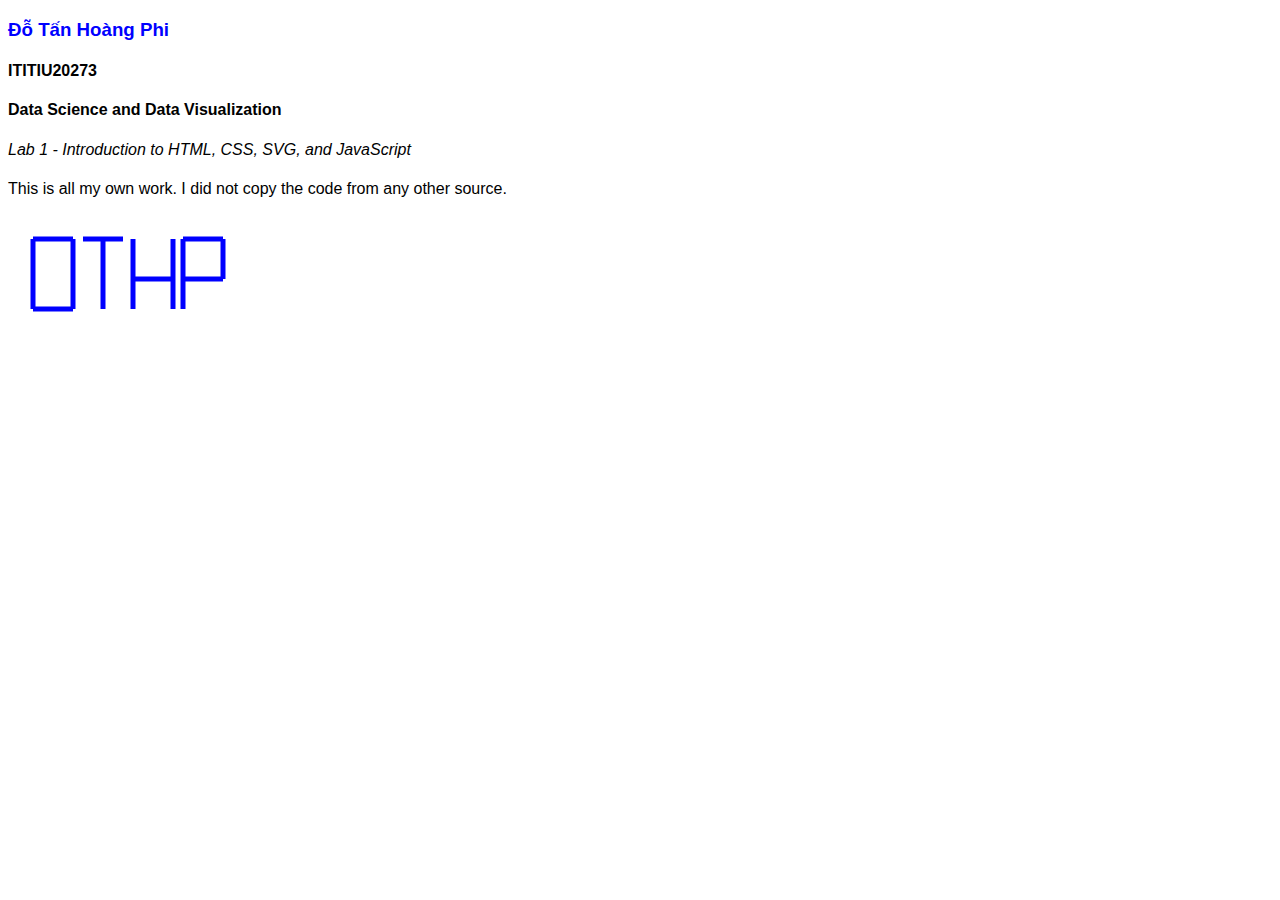
<file: lab1-Đỗ Tấn Hoàng Phi-ITITIU20273-DSDV/index.html>
<!DOCTYPE html>
<html lang="en">
<head>
    <meta charset="UTF-8">
    <meta name="viewport" content="width=device-width, initial-scale=1.0">
    <title>Lab 1</title>
    <link rel="stylesheet" type="text/css" href="main.css">
</head>
<body>
    <h3>Đỗ Tấn Hoàng Phi</h3>
    <h4>ITITIU20273</h4>
    <h4 class="course-title">Data Science and Data Visualization</h4>
    <h4 class="lab-title">Lab 1 - Introduction to HTML, CSS, SVG, and JavaScript</h4>
    <p>This is all my own work. I did not copy the code from any other source.</p> 
    <svg id="initials" width="250" height="150">
            
            <line x1="25" y1="25" x2="25" y2="95" stroke="blue" stroke-width="5"/>
            <line x1="25" y1="25" x2="65" y2="25" stroke="blue" stroke-width="5"/>
            <line x1="25" y1="95" x2="65" y2="95" stroke="blue" stroke-width="5"/>
            <line x1="65" y1="25" x2="65" y2="95" stroke="blue" stroke-width="5"/>

            
            <line x1="75" y1="25" x2="115" y2="25" stroke="blue" stroke-width="5"/>
            <line x1="95" y1="25" x2="95" y2="95" stroke="blue" stroke-width="5"/>

            
            <line x1="125" y1="25" x2="125" y2="95" stroke="blue" stroke-width="5"/>
            <line x1="125" y1="65" x2="165" y2="65" stroke="blue" stroke-width="5"/>
            <line x1="165" y1="25" x2="165" y2="95" stroke="blue" stroke-width="5"/>

            
            <line x1="175" y1="25" x2="175" y2="95" stroke="blue" stroke-width="5"/>
            <line x1="175" y1="25" x2="215" y2="25" stroke="blue" stroke-width="5"/>
            <line x1="175" y1="65" x2="215" y2="65" stroke="blue" stroke-width="5"/>
            <line x1="215" y1="25" x2="215" y2="65" stroke="blue" stroke-width="5"/>
      </svg>
</body>
</html>
</file>
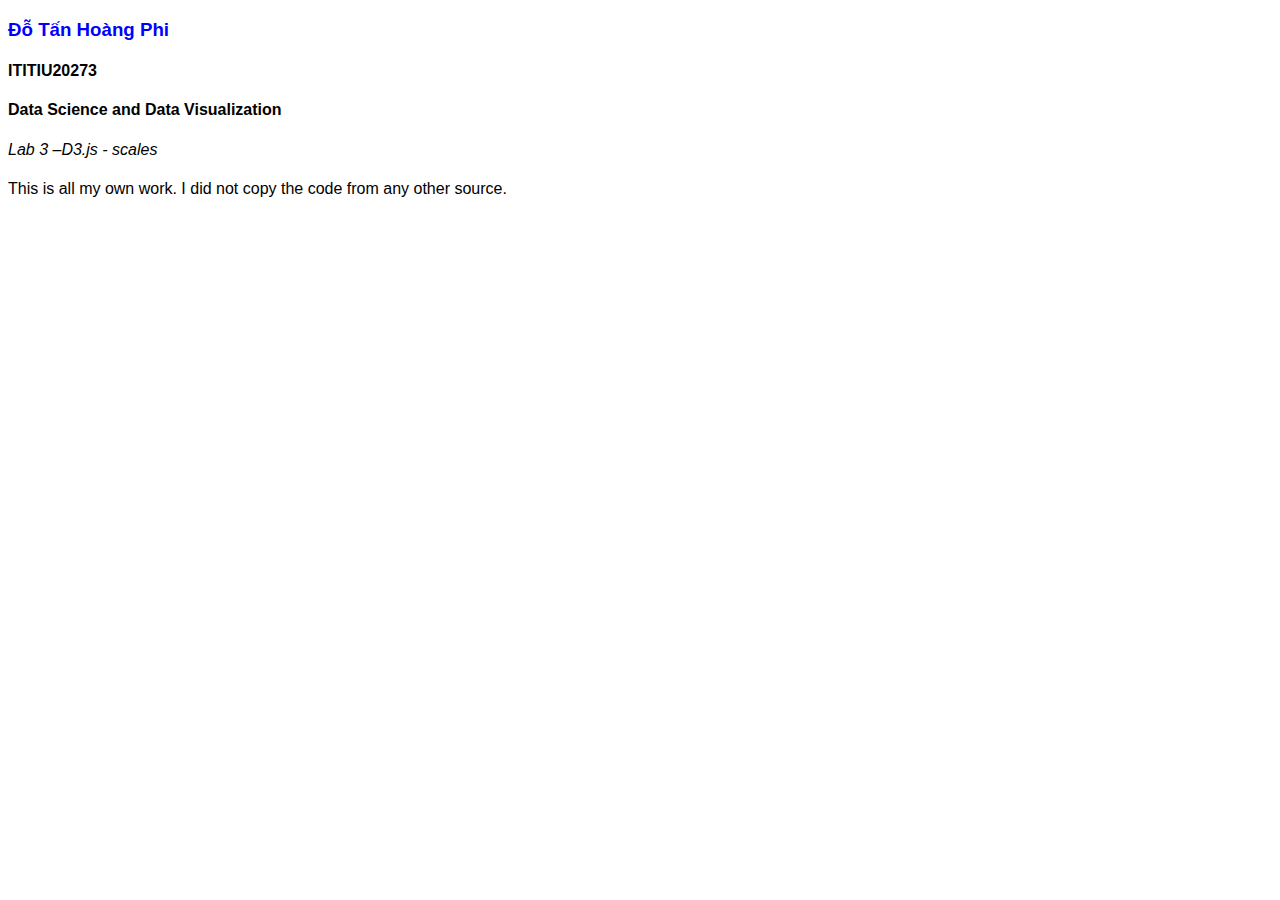
<file: lab3-Đỗ Tấn Hoàng Phi - ITITIU20273/index.html>
<!DOCTYPE html>
<html lang="en">
<head>
    <meta charset="UTF-8">
    <meta name="viewport" content="width=device-width, initial-scale=1.0">
    <title>Scatterplot – population vs GRPD</title>
    <link rel="stylesheet" href="main.css">
    <script src="https://d3js.org/d3.v6.js" charset="utf-8"></script>
</head>
<body>

    <h3>Đỗ Tấn Hoàng Phi</h3>
    <h4>ITITIU20273</h4>
    <h4 class="course-title">Data Science and Data Visualization</h4>
    <h4 class="lab-title">Lab 3 –D3.js - scales</h4>
    <p>This is all my own work. I did not copy the code from any other source.</p>
    <div id="scatterplot"></div>
    <script>

        const margin = { top: 20, right: 40, bottom: 50, left: 90 };
        const width = 1000 - margin.left - margin.right;
        const height = 600 - margin.top - margin.bottom;

        const colorScale = d3.scaleOrdinal(d3.schemeCategory10);

        const svg = d3
        .select("#scatterplot")
        .append("svg")
        .attr("width", width+ 150 + margin.left + margin.right)
        .attr("height", height+ 700 + margin.top + margin.bottom)
        .append("g")
        .attr("transform", "translate(" + margin.left + "," + margin.top + ")");

        function rowConverter(R) {
        return {
          province: R.province,
          population: +R.population,
          grpd_vnd: parseFloat(R["GRDP-VND"]),
          area: +R.area,
          density: +R.density
        };
        }

        d3.csv("https://tungth.github.io/data/vn-provinces-data.csv",rowConverter
        ).then((data) => {
        console.log(data);
        drawScatterplot(data);
        });

        function drawScatterplot(data) {
        const xScale = d3
          .scaleLinear()
          .domain([0, d3.max(data, (d) => d.population)])
          .range([0, width]);

        const yScale = d3.scaleLinear().domain([0, 200]).range([height, 0]);

        const areaScale = d3
          .scaleSqrt()
          .domain([10, d3.max(data, (d) => d.area)])
          .range([50, 500]);

        
        const circle = svg
          .selectAll(".circle")
          .data(data)
          .enter()
          .append("circle")
          .attr("cx", (d) => xScale(d.population))
          .attr("cy", (d) => yScale(d.grpd_vnd))
          .attr("r", (d) => Math.sqrt(areaScale(d.area) / Math.PI))
          .attr("fill", (d) => colorScale(d.density))
          .attr("opacity", (d) => 0.9)
          .attr("stroke", "black"); 

        const text = svg
          .selectAll(".text")
          .data(data)
          .enter()
          .append("text")
          .attr("x", (d) => xScale(d.population))
          .attr("y", (d) => yScale(d.grpd_vnd))
          .attr("dy", "-1em")  
          .attr("dx", "1em")  
          .attr("font-size", "10px")
          .attr("fill", "black")
          .attr("font-weight", "bold")
          .text((d, i) => i+1); 


        const legend = svg
          .selectAll(".legend")
          .data(data.map((d) => d.province)) 
          .enter()
          .append("g")
          .attr("class", "legend")
        //   .attr("stroke","gray")
          .attr("opacity", (d) => 1)
          .attr("transform", (d, i) => "translate(150," + i * 20 + ")");

        legend
          .append("rect")
          .attr("x", width - 18)
          .attr("width", 18)
          .attr("height", 18)
          .style("fill", (d, i) => colorScale(data[i].density));

        legend
          .append("text")
          .attr("x", width - 24)
          .attr("y", 9  )
          .attr("dy", ".35em")
          .style("text-anchor", "end")
          .text((d) => d);
        
        legend
          .append("text")
          .attr("x", width + 30)  
          .attr("y", 9)
          .attr("dy", ".35em")
          .style("text-anchor", "end")
          .text((d, i) => i+1);

        
        
        const xAxis = d3.axisBottom(xScale);
        const yAxis = d3.axisLeft(yScale);

        
        svg
          .append("g")
          .attr("transform", "translate(0," + height + ")")
          .call(xAxis)
          .append("text")
          .attr("x", width / 2)
          .attr("y", margin.bottom - 10)
          .attr("dy", "0.8em");

        svg
          .append("g")
          .call(yAxis)
          .append("text")
          .attr("transform", "rotate(-90)")
          .attr("x", -height / 2)
          .attr("y", -margin.left + 15)
          .attr("dy", "0.8em");

        
        svg
          .append("text")
          .attr("x", width / 2)
          .attr("y", height + margin.bottom - 10)
          .style("text-anchor", "middle")
          .text("Population (million)")
          .style("fill","red");

        svg
          .append("text")
          .attr("transform", "rotate(-90)")
          .attr("x", -height / 2)
          .attr("y", -margin.left + 15)
          .attr("dy", "0.8em")
          .style("text-anchor", "middle")
          .style("fill","red")
          .text("GRDP-VND (million VND/person/year)");
        svg
          .append("text")
          .attr("x", width / 2)
          .attr("y", -margin.top / 3.5)
          .style("text-anchor", "middle")
          .style("font-size", "15px")
          .style("font-weight", "italic")
          .style("fill","red")
          .text("Scatterplot of Population and GRPD-VND");
      }
    </script>
</body>
</html>
</file>
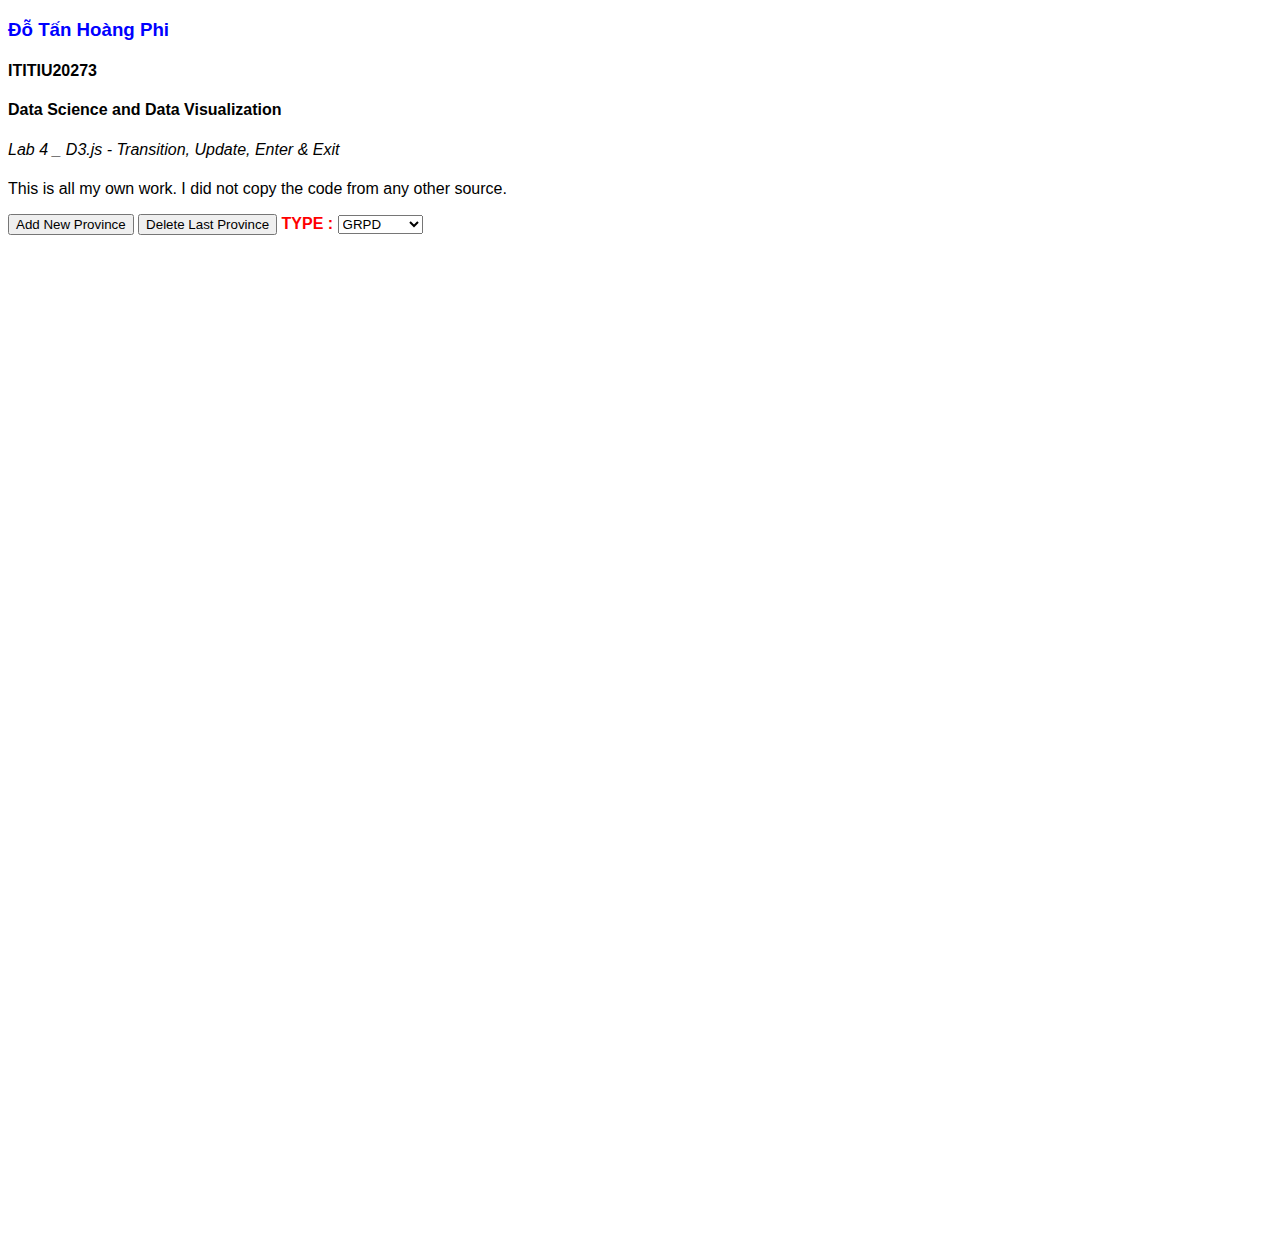
<file: lab4-Đỗ Tấn Hoàng Phi-ITITIU20273-DSDV/index.html>
<!DOCTYPE html>
<html lang="en">
<head>
    <meta charset="UTF-8">
    <meta name="viewport" content="width=device-width, initial-scale=1.0">
    <title>Lab 4</title>
    <link rel="stylesheet" href="main.css">
    <script src="https://d3js.org/d3.v6.js" charset="utf-8"></script>
</head>
<body onload="checkCookie()">
    <h3>Đỗ Tấn Hoàng Phi</h3>
    <h4>ITITIU20273</h4>
    <h4 class="course-title">Data Science and Data Visualization</h4>
    <h4 class="lab-title">Lab 4 _ D3.js - Transition, Update, Enter & Exit</h4>
    <p>This is all my own work. I did not copy the code from any other source.</p>
    <button onclick="addNewProvince()">Add New Province</button>
    <button onclick="deleteNewProvince()">Delete Last Province</button>
    <label class="type" for="sortCriteria">TYPE :</label>
    <select id="sortCriteria" onchange="updateChartWithAnimation()">
        <option value="GRPD">GRPD</option>
        <option value="area">Area</option>
        <option value="population">Population</option>
        <option value="density">Density</option>
    </select>
    <br />
    <svg id="plot" width="1100" height="1000"></svg>
    <script>
        var margin = { top: 20, right: 20, bottom: 50, left: 100 };
        var width = 800 - margin.left - margin.right;
        var height = 400 - margin.top - margin.bottom;
        var svg = d3
        .select("#plot")
        .append("g")
        .attr("transform", "translate(" + margin.left + "," + margin.top + ")");
        var data;
        d3.csv(
            "https://tungth.github.io/data/vn-provinces-data.csv",
            function (row) {
                return {
                    Province: row["province"],
                    GRPD: parseFloat(row["GRDP-VND"]),
                    area: +row.area,
                    population: +row.population,
                    density: +row.density,
                };
            }
            ).then(function (initialData) {
                initialData.sort(function (a, b) {
                    return b.GRPD - a.GRPD;
                    return b.area - a.area; 
                });
                data = initialData.slice(0, parseInt(getCookie("limit")));
                updateChart();
            });
            function updateChart() {
                var sortCriteria = document.getElementById("sortCriteria").value;

                data.sort(function (a, b) {
                    return b[sortCriteria] - a[sortCriteria];
                });

                var colorScale = d3.scaleSequential(d3.interpolateReds)
                .domain([d3.min(data, d => d[sortCriteria]), d3.max(data, d => d[sortCriteria])]);

                var xScale = d3
                .scaleLinear()
                .domain([
                    0, d3.max(data, (d) => {
                        return d[sortCriteria];
                    }),
                ])
                .range([0, width + 200]);
                var yScale = d3
                .scaleBand()
                .domain(
                    data.map((d) => {
                    return d.Province;
                    })
                )
                .range([height, 0])
                .padding(0.1);
                svg.selectAll(".bar").remove();
                svg.selectAll(".label").remove();

                svg
                .selectAll(".bar")
                .data(data)
                .enter()
                .append("rect")
                .attr("class", "bar")
                .attr("x", 0)
                .attr("fill", (d) => colorScale(d[sortCriteria]))
                .attr("y", (d) => yScale(d.Province))
                .transition()
                .attr("width", (d) => xScale(d[sortCriteria]))
                .duration(500)
                .delay((d, i) => i * 50)
                .attr("height", yScale.bandwidth());
                svg
                .selectAll(".label")
                .data(data)
                .enter()
                .append("text")
                .attr("class", "label")
                .attr("x", (d) => {
                    return xScale(d[sortCriteria]) + 10;
                })
                .attr("y", (d) => {
                    return yScale(d.Province) + yScale.bandwidth() / 2;
                })
                .style("font-size", "12px")
                .text((d) => {
                    return d[sortCriteria];
                });
                var xAxis = d3.axisBottom(xScale).ticks(5);
                var yAxis = d3.axisLeft(yScale);

                svg
                .append("g")
                .attr("class", "x-axis")
                .attr("transform", "translate(0," + height + ")")
                .call(xAxis);

                svg.append("g").attr("class", "y-axis").call(yAxis);

                svg
                .append("text")
                .attr("class", "x-label")
                .attr("text-anchor", "middle")
                .attr("x", width / 2)
                .attr("y", height + margin.top + 20)
                .text(sortCriteria.toUpperCase()+" in VND");

                svg
                .append("text")
                .attr("class", "y-label")
                .attr("text-anchor", "middle")
                .attr("transform", "rotate(-90)")
                .attr("x", -height / 2)
                .attr("y", -margin.left + 20)
                .attr("fill", "red")
                .text("Sorted by GRPD in VND");
            }

            //add function to display
              
            function addNewProvince() {
                let ValinCookie = parseInt(getCookie("limit"));
                updateCookieValue("limit", ValinCookie + 1, 30);
                window.location.reload();
                updateChart(sortCriteria);

            }
            function deleteNewProvince() {
                let ValinCookie = parseInt(getCookie("limit"));
                updateCookieValue("limit", ValinCookie - 1, 30);
                window.location.reload();
                updateChart(sortCriteria);
            }
            
            function setCookie(cname, cvalue, exdays) {
                const d = new Date();
                d.setTime(d.getTime() + exdays * 24 * 60 * 60 * 1000);
                let expires = "expires=" + d.toUTCString();
                document.cookie = cname + "=" + cvalue + ";" + expires + ";path=/";
            }
            function getCookie(cname) {
                let name = cname + "=";
                let decodedCookie = decodeURIComponent(document.cookie);
                let ca = decodedCookie.split(";");
                for (let i = 0; i < ca.length; i++) {
                let c = ca[i];
                while (c.charAt(0) == " ") {
                    c = c.substring(1);
                }
                if (c.indexOf(name) == 0) {
                    return c.substring(name.length, c.length);
                }
                }
                return "";
            }
            function checkCookie() {
                let limit = getCookie("limit");
                if (limit != "") {
                //alert("This is the certain limit:  " + limit);
                var CertainLimit = limit;
                console.log(CertainLimit);
                } else {
                setCookie("limit", 20, 30);
                }
            }
            function updateCookieValue(cookieName, newValue, daysToExpire) {
                let currentValue = getCookie(cookieName);
                currentValue = newValue;
                setCookie(cookieName, currentValue, daysToExpire);
            }
            function deleteChart() {
                svg.selectAll(".bar").remove();
                svg.selectAll(".label").remove();
                svg.selectAll(".x-axis").remove();
                svg.selectAll(".y-axis").remove();
                svg.selectAll(".x-label").remove();
                svg.selectAll(".y-label").remove();
            }
            function createNewChart() {
                data = data.slice(0, parseInt(getCookie("limit")));
                updateChart();
            }
            function updateChartWithAnimation() {
                deleteChart();
                sortCriteria = document.getElementById("sortCriteria").value;
                createNewChart();
            }
    </script>
</body>
</html>
</file>
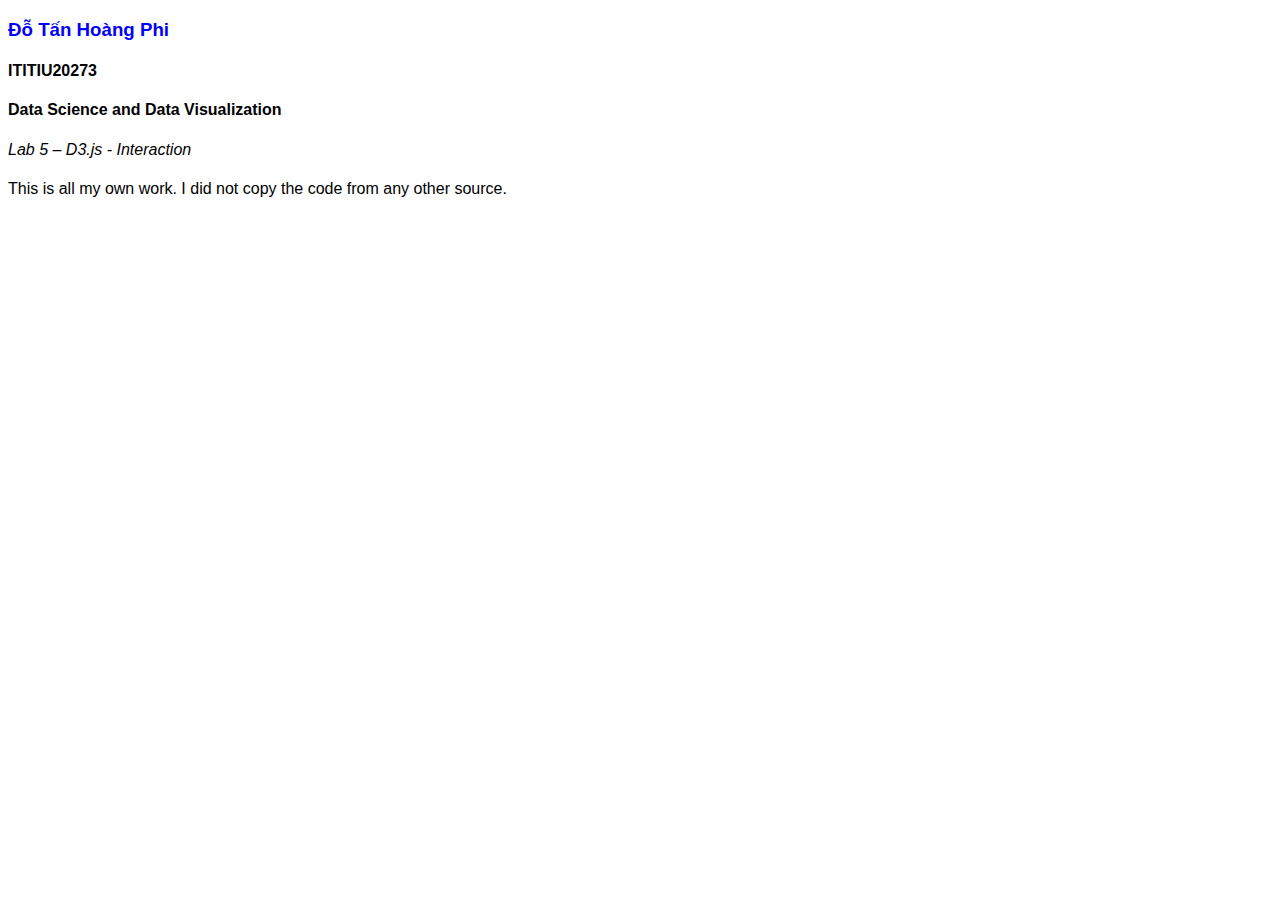
<file: lab5-Đỗ Tấn Hoàng Phi-ITITIU20273-DSDV/index.html>
<!DOCTYPE html>
<html>
<head>
  <meta charset="UTF-8">
  <meta name="viewport" content="width=device-width, initial-scale=1.0">
  <title>Lab 5</title>
  <link rel="stylesheet" href="main.css">
  <script src="https://d3js.org/d3.v7.min.js"></script>
</head>
<body>
  <h3>Đỗ Tấn Hoàng Phi</h3>
  <h4>ITITIU20273</h4>
  <h4 class="course-title">Data Science and Data Visualization</h4>
  <h4 class="lab-title">Lab 5 – D3.js - Interaction</h4>
  <p>This is all my own work. I did not copy the code from any other source.</p>
  <div id="tooltip" style="position: absolute; opacity: 0;"></div>

  <script>
    
    var margin = {
      top: 20,
      right: 20,
      bottom: 40,
      left: 40
    };
    var width = 800 - margin.left - margin.right;
    var height = 400 - margin.top - margin.bottom;

    
    var svg = d3
      .select("body")
      .append("svg")
      .attr("width", width + margin.left + margin.right)
      .attr("height", height + margin.top + margin.bottom)
      .append("g")
      .attr("transform", "translate(" + margin.left + "," + margin.top + ")");

    
    d3.csv("https://raw.githubusercontent.com/CSSEGISandData/COVID-19/master/csse_covid_19_data/csse_covid_19_time_series/time_series_covid19_confirmed_global.csv").then(function (data) {
      
      var date = "4/5/20";

      
      var xScale = d3.scaleLinear().domain([-180, 180]).range([0, width]);
      var yScale = d3.scaleLinear().domain([-90, 90]).range([height, 0]);

      
      var opacityScale = d3.scaleSqrt().domain([0, d3.max(data, function (d) {
        return +d[date];
      })]).range([3, 15]);


      var xAxis = d3.axisBottom(xScale)
      .ticks(6);
      var yAxis = d3.axisLeft(yScale)
      .ticks(6);

      var colorScale = d3.scaleLinear()
        .domain([0, 1000, 5000, 10000, 50000, 100000,1000000])
        .range(["#CCFFFF", "#99FFFF", "#66FFFF", "#33FFFF", "#00FFFF", "#33CCFF","#0066CC"]);

      svg
        .selectAll("circle")
        .data(data)
        .enter()
        .append("circle")
        .attr("cx", function (d) {return xScale(+d["Long"]);})
        .attr("cy", function (d) {return yScale(+d["Lat"]);})
        .attr("r", function (d) {return opacityScale(+d[date]);})
        .attr("fill", function (d) {return colorScale(+d[date]);})
        .attr("stroke", "black")
        .style("opacity", 0.9)
        
        .on("mouseover", function (event, d) {
          var mouseX = event.pageX;
          var mouseY = event.pageY;
          d3.select("#tooltip")
            .style("opacity", 0.9)
            .html("Province/State: " + d["Province/State"] + "<br>Country/Region: " + d["Country/Region"] + "<br>Latitude: " + d["Lat"] + "<br>Longitude: " + d["Long"] + "<br>Confirmed Cases: " + d[date])
            .style("left", (mouseX + 10) + "px")
            .style("top", (mouseY - 5) + "px");
        })
        .on("mouseout", function () {d3.select("#tooltip").style("opacity", 0);});


      svg.append("g").attr("class", "x-axis").attr("transform", "translate(0," + height + ")").call(xAxis);
      svg.append("g").attr("class", "y-axis").call(yAxis);
    });
      </script>
</body>

</html>
</file>
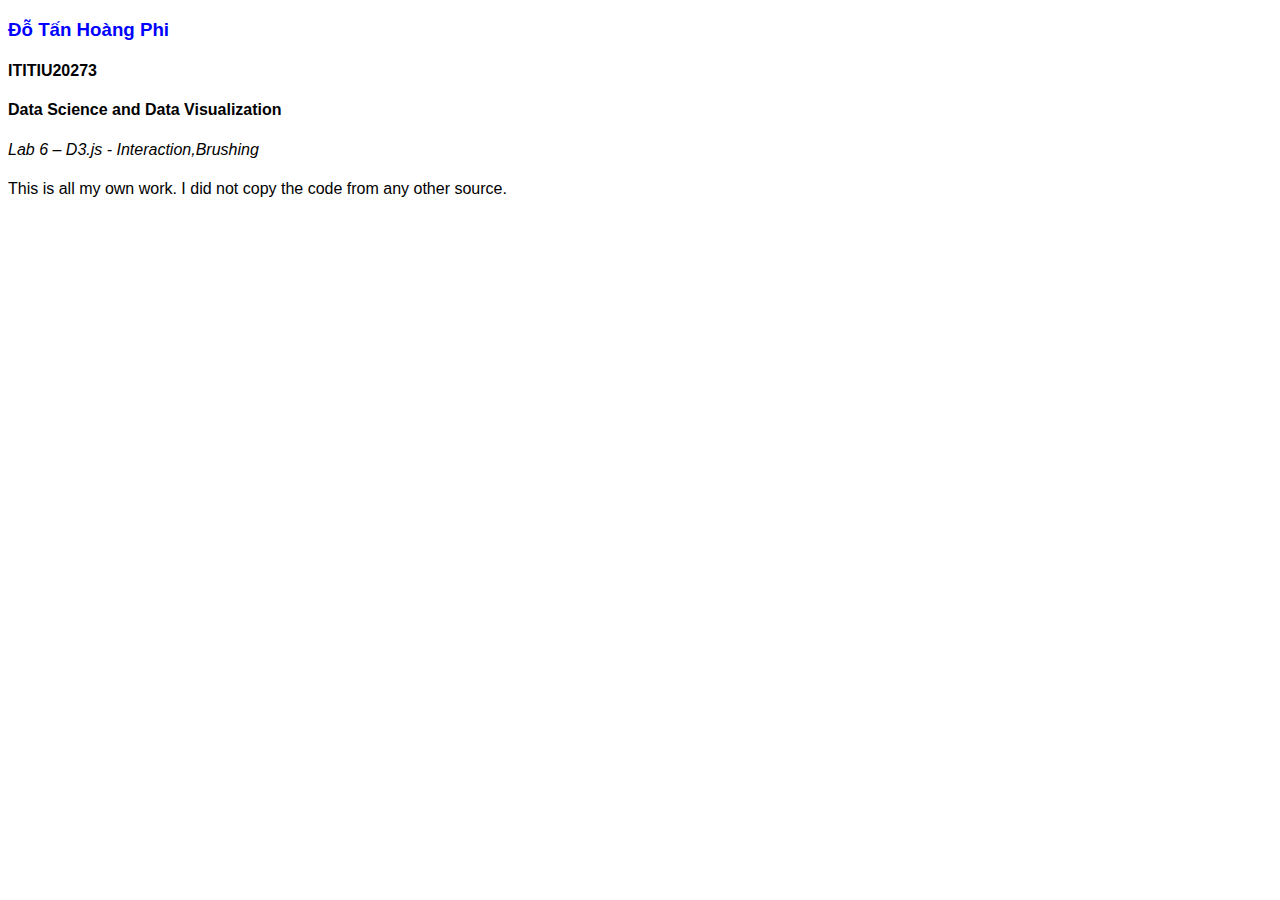
<file: lab6-Đỗ Tấn Hoàng Phi-ITITIU20273-DSDV/index.html>
<!DOCTYPE html>
<html>
<head>
  <meta charset="UTF-8">
  <meta name="viewport" content="width=device-width, initial-scale=1.0">
  <title>Lab 6</title>
  <link rel="stylesheet" href="main.css">
  <script src="https://d3js.org/d3.v7.min.js"></script>
</head>
<body>
  <h3>Đỗ Tấn Hoàng Phi</h3>
  <h4>ITITIU20273</h4>
  <h4 class="course-title">Data Science and Data Visualization</h4>
  <h4 class="lab-title">Lab 6 – D3.js - Interaction,Brushing</h4>
  <p>This is all my own work. I did not copy the code from any other source.</p>
  <div id="tooltip" style="position: absolute; opacity: 0;"></div>

  <script>
    
    var margin = {
      top: 20,
      right: 20,
      bottom: 40,
      left: 40
    };
    var width = 800 - margin.left - margin.right;
    var height = 400 - margin.top - margin.bottom;

    
    var svg = d3
      .select("body")
      .append("svg")
      .attr("width", width + margin.left + margin.right)
      .attr("height", height + margin.top + margin.bottom)
      .append("g")
      .attr("transform", "translate(" + margin.left + "," + margin.top + ")");
    
    const brush = d3.brush()
      .extent([[0, 0], [width, height]])
      .on("start brush", updateChart);
  
    svg.append("g")
      .attr("class", "brush")
      .call(brush);
    
    function updateChart(event) {
      const selection = event.selection;
      
      svg.selectAll("circle")
        .classed("selected", function(d) {
          const cx = d3.select(this).attr("cx");
          const cy = d3.select(this).attr("cy");
          
          return (
            cx >= selection[0][0] &&
            cy >= selection[0][1] &&
            cx <= selection[1][0] &&
            cy <= selection[1][1]
          );
        });
    }

    
    d3.csv("https://raw.githubusercontent.com/CSSEGISandData/COVID-19/master/csse_covid_19_data/csse_covid_19_time_series/time_series_covid19_confirmed_global.csv").then(function (data) {
      
      var date = "4/5/20";

      
      var xScale = d3.scaleLinear().domain([-180, 180]).range([0, width]);
      var yScale = d3.scaleLinear().domain([-90, 90]).range([height, 0]);

      
      var opacityScale = d3.scaleSqrt().domain([0, d3.max(data, function (d) {
        return +d[date];
      })]).range([3, 15]);


      var xAxis = d3.axisBottom(xScale)
      .ticks(6);
      var yAxis = d3.axisLeft(yScale)
      .ticks(6);

      var colorScale = d3.scaleLinear()
        .domain([0, 1000, 5000, 10000, 50000, 100000,1000000])
        .range(["#CCFFFF", "#99FFFF", "#66FFFF", "#33FFFF", "#00FFFF", "#33CCFF","#0066CC"]);

      svg
        .selectAll("circle")
        .data(data)
        .enter()
        .append("circle")
        .attr("cx", function (d) {return xScale(+d["Long"]);})
        .attr("cy", function (d) {return yScale(+d["Lat"]);})
        .attr("r", function (d) {return opacityScale(+d[date]);})
        .attr("fill", function (d) {return colorScale(+d[date]);})
        .style("opacity", 0.9)
        
        .on("mouseover", function (event, d) {
          var mouseX = event.pageX;
          var mouseY = event.pageY;
          d3.select("#tooltip")
            .style("opacity", 0.9)
            .html("Province/State: " + d["Province/State"] + "<br>Country/Region: " + d["Country/Region"] + "<br>Latitude: " + d["Lat"] + "<br>Longitude: " + d["Long"] + "<br>Confirmed Cases: " + d[date])
            .style("left", (mouseX + 10) + "px")
            .style("top", (mouseY - 5) + "px");
        })
        .on("mouseout", function () {d3.select("#tooltip").style("opacity", 0);});


      svg.append("g").attr("class", "x-axis").attr("transform", "translate(0," + height + ")").call(xAxis);
      svg.append("g").attr("class", "y-axis").call(yAxis);
});
      </script>
</body>

</html>
</file>
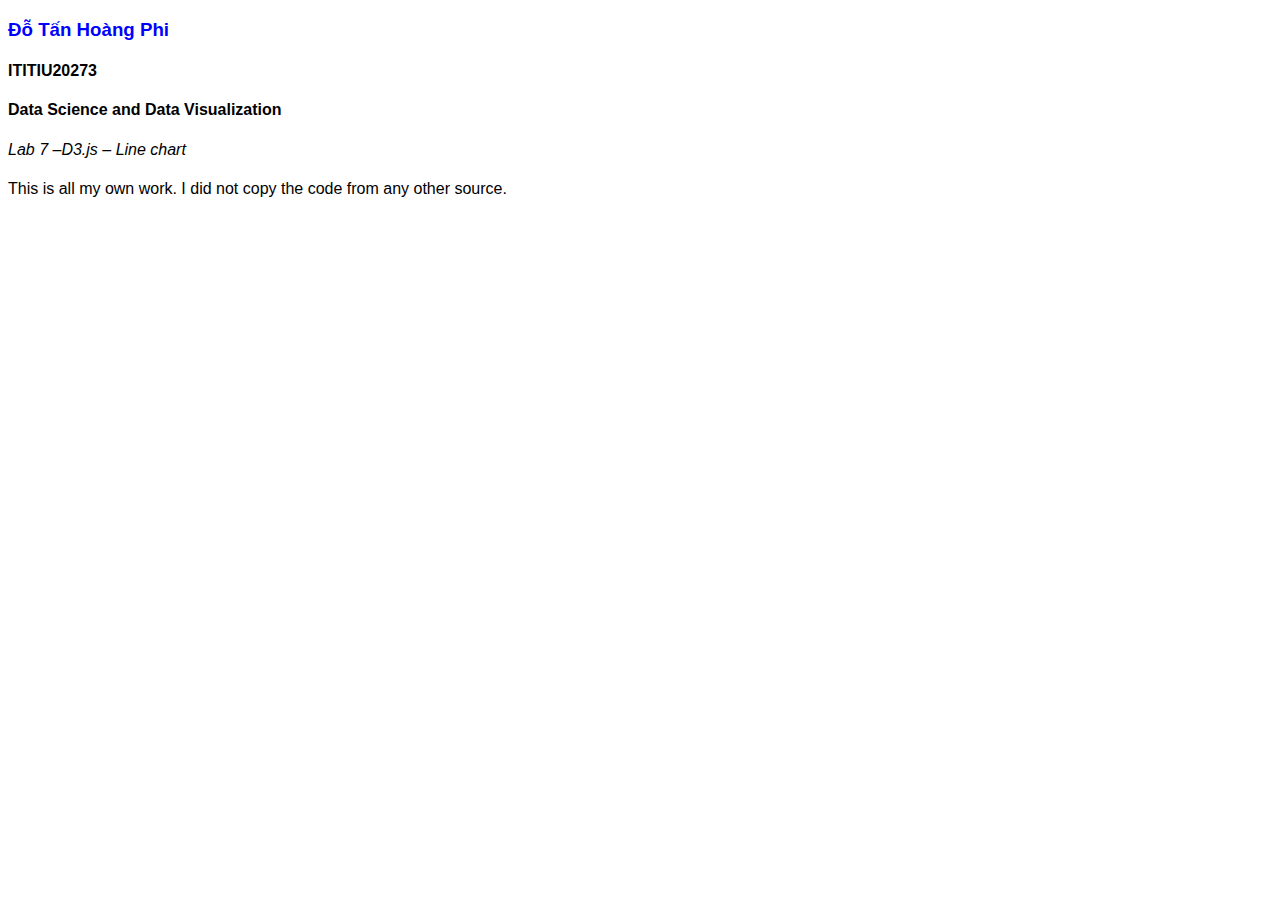
<file: lab7-Đỗ Tấn Hoàng Phi-ITITIU20273-DSDV/index.html>
<!DOCTYPE html>
<html lang="en">

<head>
  <meta charset="UTF-8">
  <meta name="viewport" content="width=device-width, initial-scale=1.0">
  <title>LAB 7</title>
  <link rel="stylesheet" href="main.css">
  <script src="https://d3js.org/d3.v5.min.js"></script>
</head>

<body>
  <h3>Đỗ Tấn Hoàng Phi</h3>
  <h4>ITITIU20273</h4>
  <h4 class="course-title">Data Science and Data Visualization</h4>
  <h4 class="lab-title">Lab 7 –D3.js – Line chart</h4>
  <p>This is all my own work. I did not copy the code from any other source.</p>
  <div id="chart"></div>
  <div id="tooltip"
    style="position: absolute; opacity: 0; pointer-events: none; border: 1px solid #ccc; background-color: white; padding: 10px;">
  </div>
  <script>
    // Load the data
    d3.csv("https://raw.githubusercontent.com/CSSEGISandData/COVID-19/master/csse_covid_19_data/csse_covid_19_time_series/time_series_covid19_confirmed_global.csv")
      .then(function (data) {
        var transposedData = [];
        var bisectDate = d3.bisector(function (d) { return d.Date; }).left;
        var countries = ['Vietnam', 'France', 'US', 'Italy'];
        var province = [''];

        data.forEach(function (d) {
          var country = d['Country/Region'];
          var state = d['Province/State'];
          if (countries.includes(country) && province.includes(state)) {
            for (var [key, value] of Object.entries(d)) {
              if (key !== 'Province/State' && key !== 'Country/Region' && key !== 'Lat' && key !== 'Long') {
                var date = new Date(key);
                if (date >= new Date('2020-04-01') && date <= new Date('2020-05-01')) {
                  transposedData.push({
                    Country: country,
                    Date: date,
                    'Number of confirmed cases': +value
                  });
                }
              }
            }
          }
        });

        // Use d3.nest to group data by country
        var nestedData = d3.nest()
          .key(function (d) { return d.Country; })
          .entries(transposedData);

        // Filter data for specific countries
        var selectedCountries = ["Vietnam", "US", "France", "Italy"];
        nestedData = nestedData.filter(function (d) {
          return selectedCountries.includes(d.key);
        });

        // Set up the chart dimensions
        var margin = { top: 50, right: 50, bottom: 80, left: 80 };
        var width = 1000 - margin.left - margin.right;
        var height = 600 - margin.top - margin.bottom;

        // Create the SVG container
        var svg = d3.select("#chart")
          .append("svg")
          .attr("width", width + 100 + margin.left + margin.right)
          .attr("height", height + margin.top + margin.bottom)
          .append("g")
          .attr("transform", "translate(" + margin.left + "," + margin.top + ")");

        // Set the scales
        var xScale = d3.scaleTime().domain(d3.extent(transposedData, function (d) { return d.Date; })).range([0, width]);
        var yScale = d3.scaleLinear().domain([0, d3.max(transposedData, function (d) { return d["Number of confirmed cases"]; })]).range([height, 0]);

        // Define the line function
        var line = d3.line()
          .x(function (d) { return xScale(d.Date); })
          .y(function (d) { return yScale(d["Number of confirmed cases"]); });

        // Add the x-axis
        svg.append("g")
          .attr("transform", "translate(0," + height + ")")
          .call(d3.axisBottom(xScale));

        // Add the y-axis
        svg.append("g")
          .call(d3.axisLeft(yScale));

        // Add the lines
        var lines = svg.selectAll(".line")
          .data(nestedData)
          .enter()
          .append("path")
          .attr("class", "line")
          .attr("d", function (d) { return line(d.values); })
          .style("stroke", function (d) { return getColor(d.key); })
          .style("fill", "none")
          .style("stroke-width", 4)
          .on("mouseover", function (d) {
            handleMouseOver(d);
            d3.select(this).style("stroke-width", 5); // Highlight the line on mouseover
          })
          .on("mouseout", function (d) {
            handleMouseOut(d);
            d3.select(this).style("stroke-width", 4); // Reset the line width on mouseout
          });

        // Add legends
        var legend = svg.selectAll(".legend")
          .data(nestedData)
          .enter()
          .append("g")
          .attr("class", "legend")
          .attr("transform", function (d, i) { return "translate(100," + i * 20 + ")"; })
          .on("mouseover", function (d) {
            handleLegendMouseOver(d);
          })
          .on("mouseout", function (d) {
            handleLegendMouseOut(d);
          });

        legend.append("rect")
          .attr("x", width - 18)
          .attr("width", 18)
          .attr("height", 18)
          .style("fill", function (d) { return getColor(d.key); });

        legend.append("text")
          .attr("x", width - 24)
          .attr("y", 9)
          .attr("dy", ".35em")
          .style("text-anchor", "end")
          .text(function (d) { return d.key; });

        // Add a mousemove event listener to continuously update the circle positions
        svg.on("mousemove", function () {
          var mouseX = d3.mouse(this)[0];
          var invertedX = xScale.invert(mouseX);
          var bisectDate = d3.bisector(function (d) { return d.Date; }).left;

          // Update circle positions and show tooltip
          tooltipCircles.attr("cx", mouseX);

          var tooltipContent = "";

          nestedData.forEach(function (data, i) {
            var dateIndex = bisectDate(data.values, invertedX);
            var dataPoint = data.values[dateIndex];
            var tooltipCircle = tooltipCircles.filter(function (d, index) { return index === i; });

            tooltipCircle
              .attr("cy", yScale(dataPoint["Number of confirmed cases"]))
              .style("opacity", 0.9);

            // Build content for the tooltip for each line
            tooltipContent += "Date: " + formatDate(dataPoint.Date) +
              "<br>Country: " + data.key +
              "<br>Confirmed Cases: " + dataPoint["Number of confirmed cases"] + "<br><br>";
          });

          // Show information in the common tooltip
          d3.select("#tooltip")
            .html(tooltipContent)
            .style("left", (d3.event.pageX + 10) + "px")
            .style("top", (d3.event.pageY - 28) + "px")
            .style("opacity", 0.9);
        });
        // Add circles for the tooltip
        var tooltipCircles = svg.selectAll(".tooltip-circle")
          .data(nestedData)
          .enter()
          .append("circle")
          .attr("class", "tooltip-circle")
          .attr("r", 6)
          .style("fill", "none")
          .style("stroke", function (d) { return getColor(d.key); })
          .style("stroke-width", 2)
          .style("opacity", 0); // Initially hide the circles

        function getColor(country) {
          // You can customize colors based on your preference
          var colorScale = d3.scaleOrdinal()
            .domain(["Vietnam", "US", "France", "Italy"])
            .range(["#2ca02c", "#34a2eb", "#eb4034", "#d9eb34"]); // Add more colors if needed
          return colorScale(country);
        }

        function formatDate(date) {
          var options = { year: 'numeric', month: 'long', day: 'numeric' };
          return date.toLocaleDateString(undefined, options);
        }

        function handleMouseOver(d) {
          // Show tooltip circles and tooltip on mouseover
          svg.selectAll(".tooltip-circle")
            .style("opacity", 0.9);
          d3.select("#tooltip")
            .style("opacity", 0.9)
            .html("Date: " + formatDate(d.values[0].Date) + "<br>Country: " + d.key + "<br>Confirmed Cases: " + d.values[0]["Number of confirmed cases"])
            .style("left", (d3.event.pageX + 10) + "px")
            .style("top", (d3.event.pageY - 28) + "px");
        }

        function handleMouseOut() {
          // Hide tooltip circles and tooltip on mouseout
          svg.selectAll(".tooltip-circle").style("opacity", 0);
          d3.select("#tooltip").style("opacity", 0);
        }

        function handleLegendMouseOver(d) {
          // Filter lines when legend item is hovered
          svg.selectAll(".line")
            .style("opacity", function (line) {
              return line.key === d.key ? 1 : 0.2;
            });
        }

        function handleLegendMouseOut() {
          // Reset line opacity when legend item is not hovered
          svg.selectAll(".line")
            .style("opacity", 1);
        }
      });
  </script>
</body>

</html>
</file>
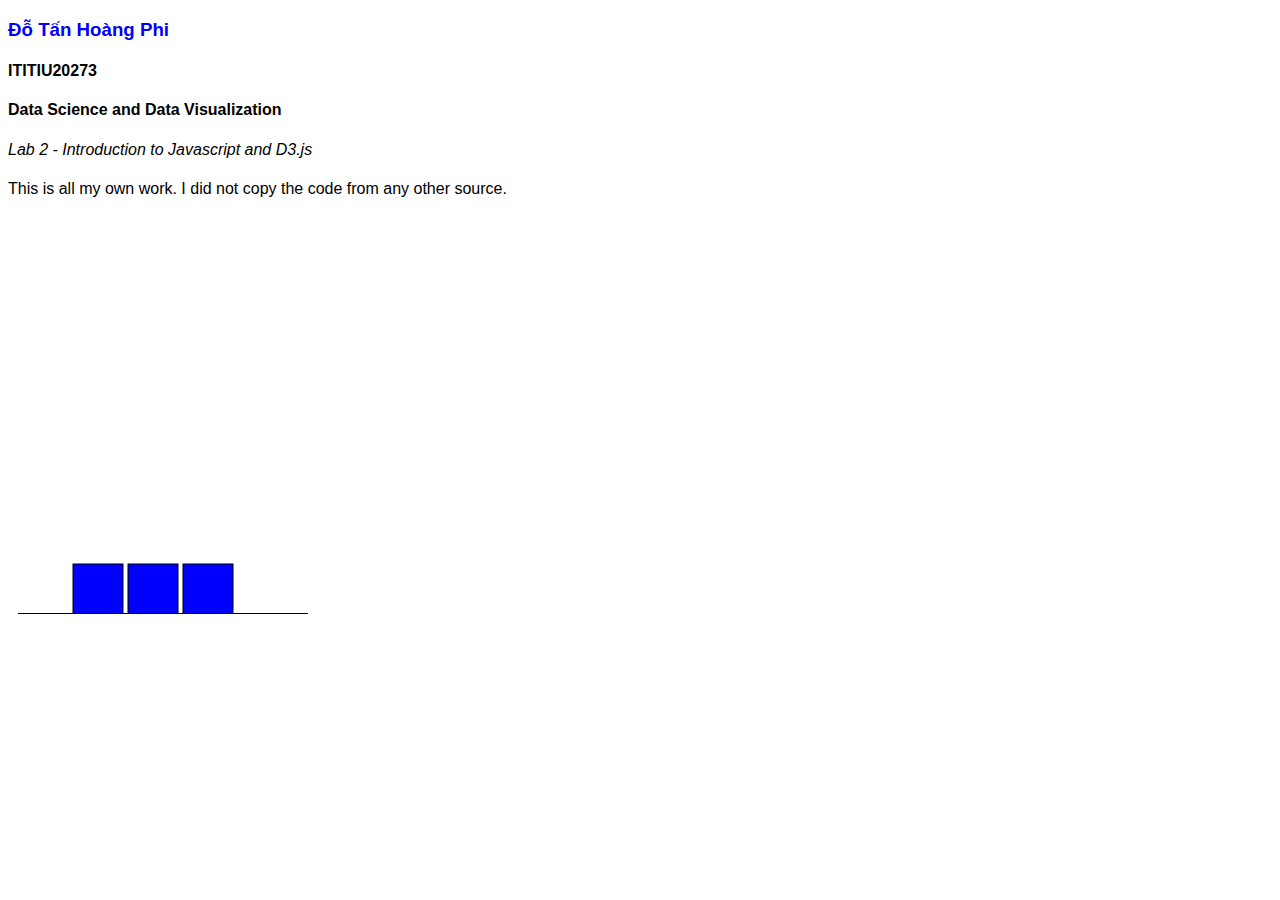
<file: lab2-Đỗ Tấn Hoàng Phi-ITITIU20273-DSDV/part1and2.html>
<!DOCTYPE html>
<html lang="en">
<head>
    <meta charset="UTF-8">
    <meta name="viewport" content="width=device-width, initial-scale=1.0">
    <title>Part 1 and Part 2</title>
    <link rel="stylesheet" href="main.css">
    <script src="https://d3js.org/d3.v7.min.js"></script>
</head>
<body>
    <h3>Đỗ Tấn Hoàng Phi</h3>
    <h4>ITITIU20273</h4>
    <h4 class="course-title">Data Science and Data Visualization</h4>
    <h4 class="lab-title">Lab 2 - Introduction to Javascript and D3.js</h4>
    <p>This is all my own work. I did not copy the code from any other source.</p>

    <!-- Part 1.	Histogram (JavaScript + SVG) -->
    <!--///////////////////////////////////////////-->
    <script>
        function addEltToSVG(svg, name, attrs) {
            var element = document.createElementNS("http://www.w3.org/2000/svg", name);
            if (attrs === undefined) attrs = {};
            for (var key in attrs) {
                element.setAttributeNS(null, key, attrs[key]);
            }
            svg.appendChild(element);
        }

        function createHistogram(svgElt, str) {
            const bins = {'A-D': 0, 'E-H': 0, 'I-L': 0, 'M-P': 0, 'Q-U': 0, 'V-Z': 0};
            const binKeys = Object.keys(bins);

            str = str.toUpperCase().replace(/[^A-Z]/g, '');
            for (let char of str) {
                for (let i = 0; i < binKeys.length; i++) {
                    const range = binKeys[i].split('-');
                    if (char >= range[0] && char <= range[1]) {
                        bins[binKeys[i]]++;
                        break;
                    }
                }
            }

            let xPos = 10;
            for (let bin of binKeys) {
                const barHeight = bins[bin] * 50;
                addEltToSVG(svgElt, 'rect', {
                    x: xPos,
                    y: 400 - barHeight,
                    width: 50,
                    height: barHeight,
                    fill: 'blue',
                    stroke: 'black'
                });
                xPos += 55;
            }
            addEltToSVG(svgElt, 'line', {
            x1: 10,
            y1: 400,
            x2: xPos - 5,
            y2: 400,
            stroke: 'black',
            'stroke-width': 2
    });
        }
    </script>
    <svg id="histogram" width="300" height="400"></svg>
    <script>
        const svgElement = document.getElementById('histogram');
        createHistogram(svgElement, 'PHI');
    </script>
    <!--Part 1.	Histogram (JavaScript + SVG) -->
    <!--///////////////////////////////////////////-->


    <!--Part 2.	Bar chart with D3 -->
    <!--///////////////////////////////////////////-->
    <script>
    
    const data = Array.from({ length: 20 }, () => Math.floor(Math.random() * 26));

    
    const width = 500;
    const height = 300;
    const barWidth = width / data.length;
    const colorScale = d3.scaleLinear()
        .domain([0, d3.max(data)])
        .range(['lightblue', 'blue']);

    const svg = d3.select('body')
        .append('svg')
        .attr('width', width)
        .attr('height', height);

    
    svg.selectAll('rect')
        .data(data)
        .enter()
        .append('rect')
        .attr('x', (d, i) => i * barWidth)
        .attr('y', d => height - d * 10)
        .attr('width', barWidth - 1)
        .attr('height', d => d * 10)
        .attr('fill', d => colorScale(d));

    
    svg.selectAll('text')
        .data(data)
        .enter()
        .append('text')
        .text(d => d)
        .attr('x', (d, i) => i * barWidth + barWidth / 2)
        .attr('y', d => height - d * 10 - 2)
        .attr('font-size', '10px')
        .attr('fill', 'black')
        .attr('text-anchor', 'middle');
    </script>
    <!--Part 2.	Bar chart with D3 -->
    <!--///////////////////////////////////////////-->
</body>
</html>
</file>
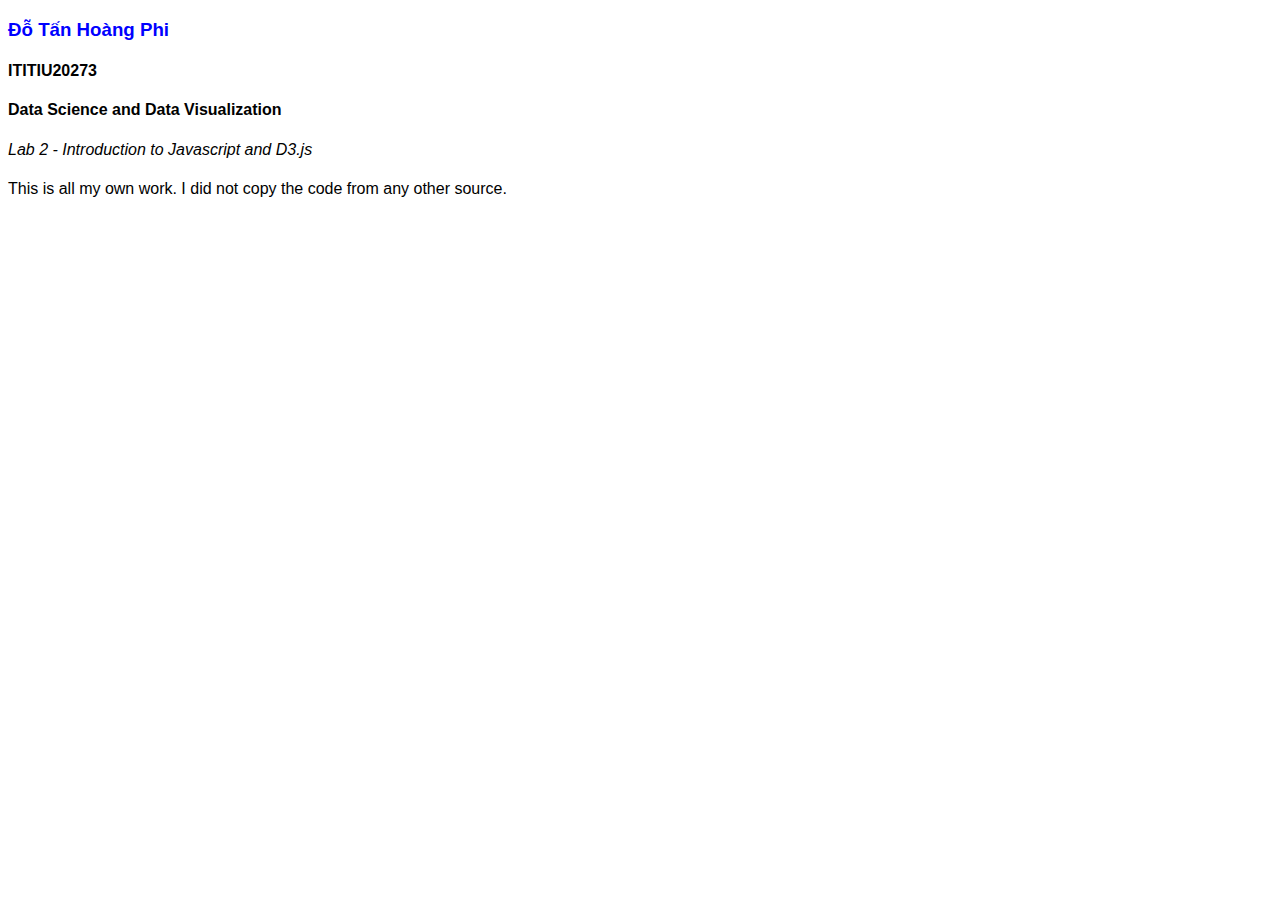
<file: lab2-Đỗ Tấn Hoàng Phi-ITITIU20273-DSDV/part3.html>
<!DOCTYPE html>
<html lang="en">
<head>
    <meta charset="UTF-8">
    <meta name="viewport" content="width=device-width, initial-scale=1.0">
    <title>Part 3</title>
    <script src="https://d3js.org/d3.v6.min.js"></script>
    <link rel="stylesheet" href="main.css">
</head>
<body>
    <h3>Đỗ Tấn Hoàng Phi</h3>
    <h4>ITITIU20273</h4>
    <h4 class="course-title">Data Science and Data Visualization</h4>
    <h4 class="lab-title">Lab 2 - Introduction to Javascript and D3.js</h4>
    <p>This is all my own work. I did not copy the code from any other source.</p>
    <!--Part 2.	Bar chart with D3 -->
    <!--///////////////////////////////////////////-->
    <script>
        
        const data = Array.from({ length: 20 }, () => Math.floor(Math.random() * 26));
    
        
        const width = 500;
        const height = 300;
        const barWidth = width / data.length;
        const colorScale = d3.scaleLinear()
            .domain([0, d3.max(data)])
            .range(['lightblue', 'blue']);
    
        const svg = d3.select('body')
            .append('svg')
            .attr('width', width)
            .attr('height', height);
    
        
        svg.selectAll('rect')
            .data(data)
            .enter()
            .append('rect')
            .attr('x', (d, i) => i * barWidth)
            .attr('y', d => height - d * 10)
            .attr('width', barWidth - 1)
            .attr('height', d => d * 10)
            .attr('fill', d => colorScale(d));
    
        
        svg.selectAll('text')
            .data(data)
            .enter()
            .append('text')
            .text(d => d)
            .attr('x', (d, i) => i * barWidth + barWidth / 2)
            .attr('y', d => height - d * 10 - 2)
            .attr('font-size', '10px')
            .attr('fill', 'black')
            .attr('text-anchor', 'middle');
        </script>
        <!--Part 2.	Bar chart with D3 -->
        <!--///////////////////////////////////////////-->
        <!--Part 3.Histogram D3 -->
        <!--///////////////////////////////////////////-->
        <script>
            
        const histogram = d3.histogram()
            .value(d => d)
            .domain([0, d3.max(data)])
            .thresholds(10); // Number of bins

        
        const bins = histogram(data);

        
        colorScale.domain([0, d3.max(bins, d => d.length)]);

        
        svg.selectAll('rect').remove();
        svg.selectAll('text').remove();

        
        svg.selectAll('rect')
            .data(bins)
            .enter()
            .append('rect')
            .attr('x', d => d.x0 * barWidth)
            .attr('y', d => height - d.length * 10)
            .attr('width', d => (d.x1 - d.x0) * barWidth - 1)
            .attr('height', d => d.length * 10)
            .attr('fill', d => colorScale(d.length));

        
        svg.selectAll('text')
            .data(bins)
            .enter()
            .append('text')
            .text(d => d.length)
            .attr('x', d => (d.x0 + (d.x1 - d.x0) / 2) * barWidth)
            .attr('y', d => height - d.length * 10 - 2)
            .attr('font-size', '10px')
            .attr('fill', 'black')
            .attr('text-anchor', 'middle');
        </script>
        <!--Part 3.Histogram D3 -->
        <!--///////////////////////////////////////////-->



        
</body>
</html>
</file>
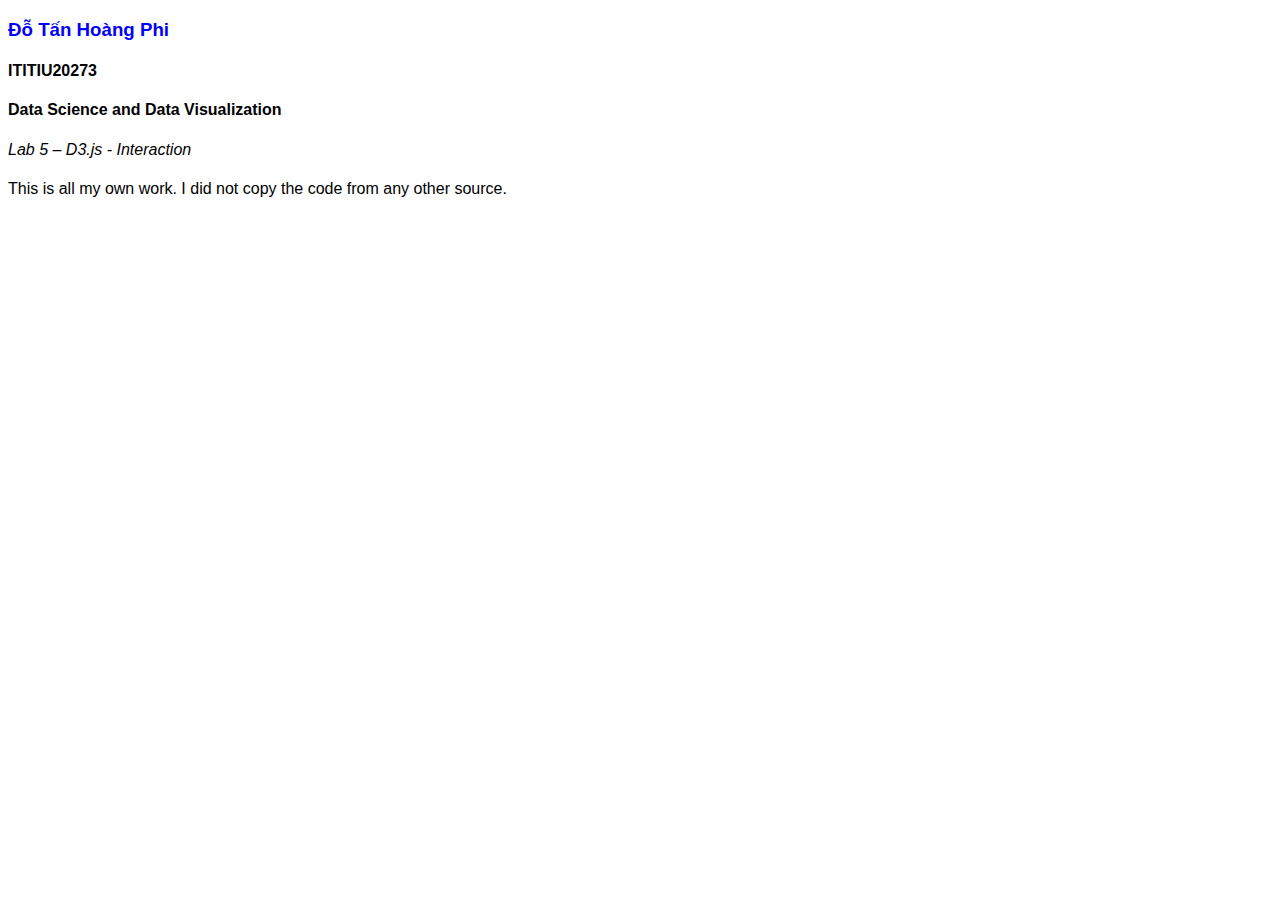
<file: midterm/test.html>
<!DOCTYPE html>
<html>
<head>
  <meta charset="UTF-8">
  <meta name="viewport" content="width=device-width, initial-scale=1.0">
  <title>Lab 5</title>
  <link rel="stylesheet" href="main.css">
  <script src="https://d3js.org/d3.v7.min.js"></script>
</head>
<body>
  <h3>Đỗ Tấn Hoàng Phi</h3>
  <h4>ITITIU20273</h4>
  <h4 class="course-title">Data Science and Data Visualization</h4>
  <h4 class="lab-title">Lab 5 – D3.js - Interaction</h4>
  <p>This is all my own work. I did not copy the code from any other source.</p>
  <div id="tooltip" style="position: absolute; opacity: 0;"></div>

  <script>
    
    var margin = {
      top: 20,
      right: 20,
      bottom: 40,
      left: 40
    };
    var width = 800 - margin.left - margin.right;
    var height = 400 - margin.top - margin.bottom;

    
    var svg = d3
      .select("body")
      .append("svg")
      .attr("width", width + margin.left + margin.right)
      .attr("height", height + margin.top + margin.bottom)
      .append("g")
      .attr("transform", "translate(" + margin.left + "," + margin.top + ")");

    const brush = d3.brush()
      .extent([[0, 0], [width, height]])
      .on("start brush", updateChart);
  
    svg.append("g")
      .attr("class", "brush")
      .call(brush);
    
    function updateChart(event) {
      const selection = event.selection;
      
      svg.selectAll("circle")
        .classed("selected", function(d) {
          const cx = d3.select(this).attr("cx");
          const cy = d3.select(this).attr("cy");
          
          return (
            cx >= selection[0][0] &&
            cy >= selection[0][1] &&
            cx <= selection[1][0] &&
            cy <= selection[1][1]
          );
        });
    }

    
    d3.csv("https://raw.githubusercontent.com/CSSEGISandData/COVID-19/master/csse_covid_19_data/csse_covid_19_time_series/time_series_covid19_confirmed_global.csv").then(function (data) {
      
      var date = "4/5/20";

      
      var xScale = d3.scaleLinear().domain([-180, 180]).range([0, width]);
      var yScale = d3.scaleLinear().domain([-90, 90]).range([height, 0]);

      
      var opacityScale = d3.scaleSqrt().domain([0, d3.max(data, function (d) {
        return +d[date];
      })]).range([3, 15]);


      var xAxis = d3.axisBottom(xScale)
      .ticks(6);
      var yAxis = d3.axisLeft(yScale)
      .ticks(6);

      var colorScale = d3.scaleLinear()
        .domain([0, 1000, 5000, 10000, 50000, 100000,1000000])
        .range(["#CCFFFF", "#99FFFF", "#66FFFF", "#33FFFF", "#00FFFF", "#33CCFF","#0066CC"]);

      svg
        .selectAll("circle")
        .data(data)
        .enter()
        .append("circle")
        .attr("cx", function (d) {return xScale(+d["Long"]);})
        .attr("cy", function (d) {return yScale(+d["Lat"]);})
        .attr("r", function (d) {return opacityScale(+d[date]);})
        .attr("fill", function (d) {return colorScale(+d[date]);})
        .style("opacity", 0.9)
        
        .on("mouseover", function (event, d) {
          var mouseX = event.pageX;
          var mouseY = event.pageY;
          d3.select("#tooltip")
            .style("opacity", 0.9)
            .html("Province/State: " + d["Province/State"] + "<br>Country/Region: " + d["Country/Region"] + "<br>Latitude: " + d["Lat"] + "<br>Longitude: " + d["Long"] + "<br>Confirmed Cases: " + d[date])
            .style("left", (mouseX + 10) + "px")
            .style("top", (mouseY - 5) + "px");
        })
        .on("mouseout", function () {d3.select("#tooltip").style("opacity", 0);});


      svg.append("g").attr("class", "x-axis").attr("transform", "translate(0," + height + ")").call(xAxis);
      svg.append("g").attr("class", "y-axis").call(yAxis);
});
      </script>
</body>

</html>
</file>
<file: lab1-Đỗ Tấn Hoàng Phi-ITITIU20273-DSDV/main.css>
body {
    font-family: Arial, sans-serif;
  }
  
  h3 {
    color: blue;
  }
  
  h4 {
    font-weight: bold;
  }

  
  .lab-title {
    font-weight: 100;
    font-style: italic;
  }
</file>
<file: lab3-Đỗ Tấn Hoàng Phi - ITITIU20273/main.css>
body {
    font-family: Arial, sans-serif;
  }
  
  h3 {
    color: blue;
  }
  
  h4 {
    font-weight: bold;
  }

  
  .lab-title {
    font-weight: 100;
    font-style: italic;
  }
</file>
<file: lab4-Đỗ Tấn Hoàng Phi-ITITIU20273-DSDV/main.css>
body {
    font-family: Arial, sans-serif;
  }
  
  h3 {
    color: blue;
  }
  
  h4 {
    font-weight: bold;
  }

.type{
  color: red;
  font-weight: bold;
}
  
.lab-title {
  font-weight: 100;
  font-style: italic;
}
</file>
<file: lab5-Đỗ Tấn Hoàng Phi-ITITIU20273-DSDV/main.css>
body {
    font-family: Arial, sans-serif;
  }
  
  h3 {
    color: blue;
  }
  
  h4 {
    font-weight: bold;
  }

.type{
  color: red;
  font-weight: bold;
}
  
.lab-title {
  font-weight: 100;
  font-style: italic;
}
#tooltip {
  position: absolute;
  opacity: 0;
  z-index: 999;
  background-color: #ffffff;
  border: 1px solid black;
  padding: 8px;
}
circle:hover {
  fill: #FF0033; 
  stroke-width: 2px; 
}
</file>
<file: lab6-Đỗ Tấn Hoàng Phi-ITITIU20273-DSDV/main.css>
body {
  font-family: Arial, sans-serif;
}

h3 {
  color: blue;
}

h4 {
  font-weight: bold;
}

.type{
color: red;
font-weight: bold;
}

.lab-title {
font-weight: 100;
font-style: italic;
}
#tooltip {
position: absolute;
opacity: 0;
z-index: 999;
background-color: #ffffff;
border: 1px solid black;
padding: 8px;
}
.selected {
  opacity: 1 !important;
  stroke: black;
  stroke-width: 1px;
}
</file>
<file: lab7-Đỗ Tấn Hoàng Phi-ITITIU20273-DSDV/main.css>
body {
  font-family: Arial, sans-serif;
  width: 100%;
  height: 120px;
}

h3 {
  color: blue;
}

h4 {
  font-weight: bold;
}

.lab-title {
  font-weight: 100;
  font-style: italic;
}
</file>
<file: lab2-Đỗ Tấn Hoàng Phi-ITITIU20273-DSDV/main.css>
body {
    font-family: Arial, sans-serif;
  }
  
  h3 {
    color: blue;
  }
  
  h4 {
    font-weight: bold;
  }

  
  .lab-title {
    font-weight: 100;
    font-style: italic;
  }
</file>
<file: midterm/main.css>
body {
    font-family: Arial, sans-serif;
  }
  
  h3 {
    color: blue;
  }
  
  h4 {
    font-weight: bold;
  }

.type{
  color: red;
  font-weight: bold;
}
  
.lab-title {
  font-weight: 100;
  font-style: italic;
}
#tooltip {
  position: absolute;
  opacity: 0;
  z-index: 999;
  background-color: #ffffff;
  border: 1px solid black;
  padding: 8px;
}
.selected {
    opacity: 1 !important;
    stroke: black;
    stroke-width: 1px;
}
</file>
